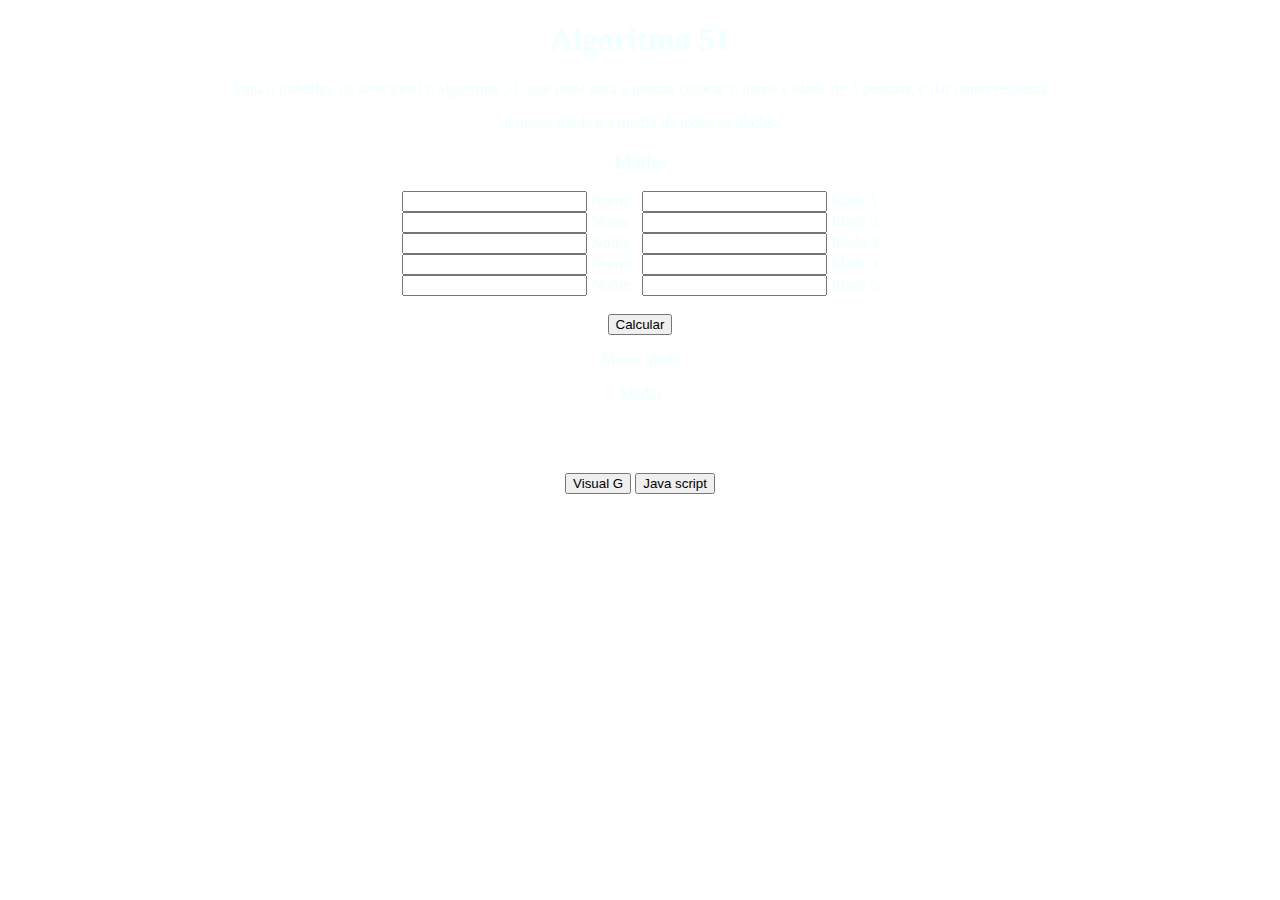
<file: index.html>
<!DOCTYPE html>
<html lang="en">
<head>
    <link rel="stylesheet" href="style.css">
    <script src="script.js"></script>
    <meta charset="UTF-8">
    <meta http-equiv="X-UA-Compatible" content="IE=edge">
    <meta name="viewport" content="width=device-width, initial-scale=1.0">
    <title>Algoritmo 51</title>
</head>
<body>
    <h1>Algoritmo 51</h1>
    <p>Para o trabalho, eu selecionei o algortimo 51, que pede para a pessoa colocar o nome e idade de 5 pessoas, e dar como resposta</p>
    <p>a maior idade e a média de todas as idades</p>
    <h3>Idades</h3>
    <input type="text">   Nome</input> &nbsp; <input id="idade1" type="number">   Idade 1</input><br>
    <input type="text">   Nome</input> &nbsp; <input id="idade2" type="number">   Idade 2</input><br>
    <input type="text">   Nome</input> &nbsp; <input id="idade3" type="number">   Idade 3</input><br>
    <input type="text">   Nome</input> &nbsp; <input id="idade4" type="number">   Idade 4</input><br>
    <input type="text">   Nome</input> &nbsp; <input id="idade5" type="number">   Idade 5</input><br><br>
    <button onclick="maioridade()">Calcular</button><br>
    <p>Maior idade</p>   <p id="r"></p>
    <p>Média</p>    <p id="r2"></p><br><br><br>
    <button onclick="VisualG()">Visual G</button>
    <button onclick="script()">Java script</button>
</body>
</html>
<script>
    function VisualG(){
        window.location.href = "VisualG.html"
    }
    function script(){
        window.location.href = "java.html"
    }
</script>
</file>
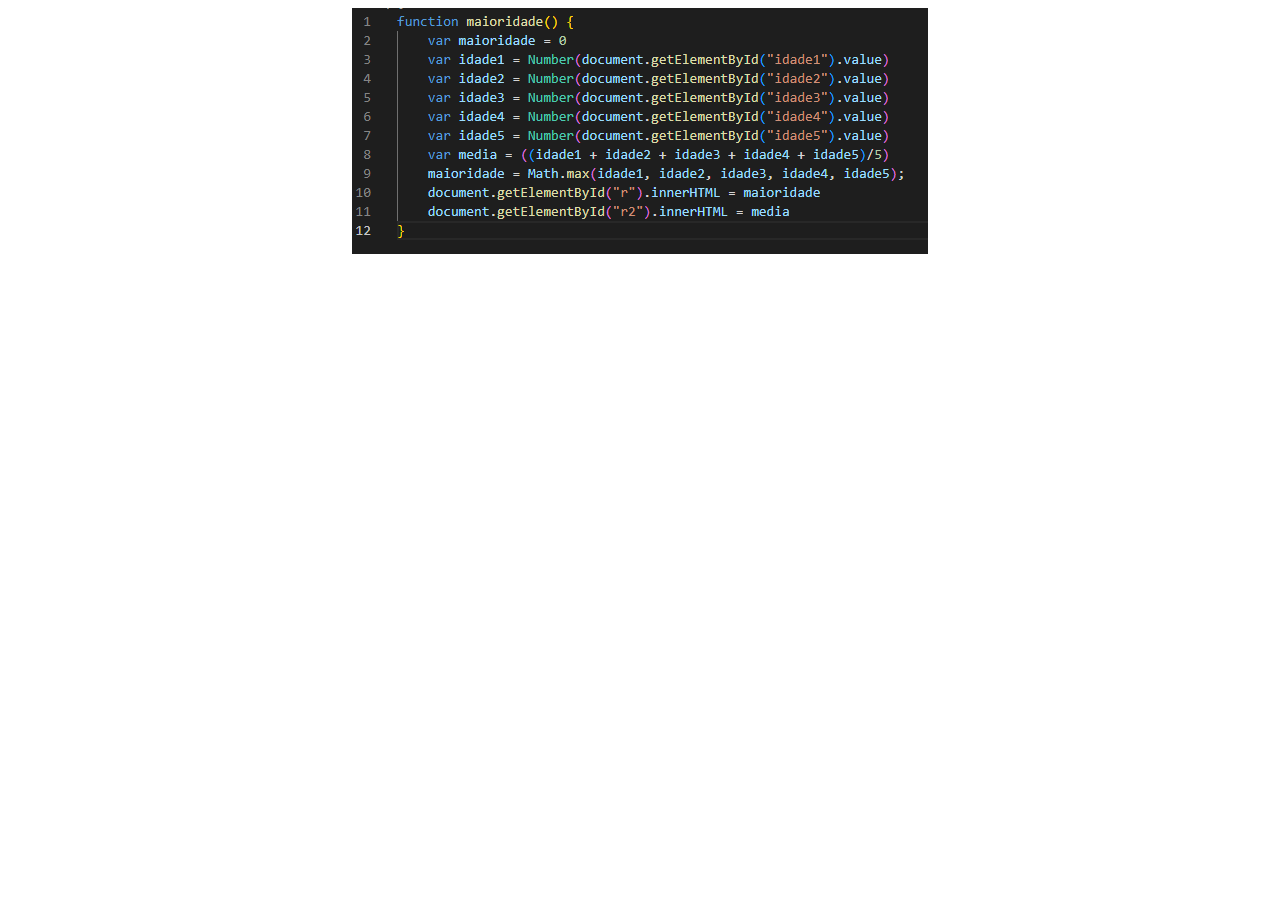
<file: java.html>
<!DOCTYPE html>
<html lang="en">
<head>
    <link rel="stylesheet" href="style.css">
    <script src="script.js"></script>
    <meta charset="UTF-8">
    <meta name="viewport" content="width=device-width, initial-scale=1.0">
    <title>visual G</title>
</head>
<body>
    <img src="script.png" alt="">
</body>
</html>
</file>
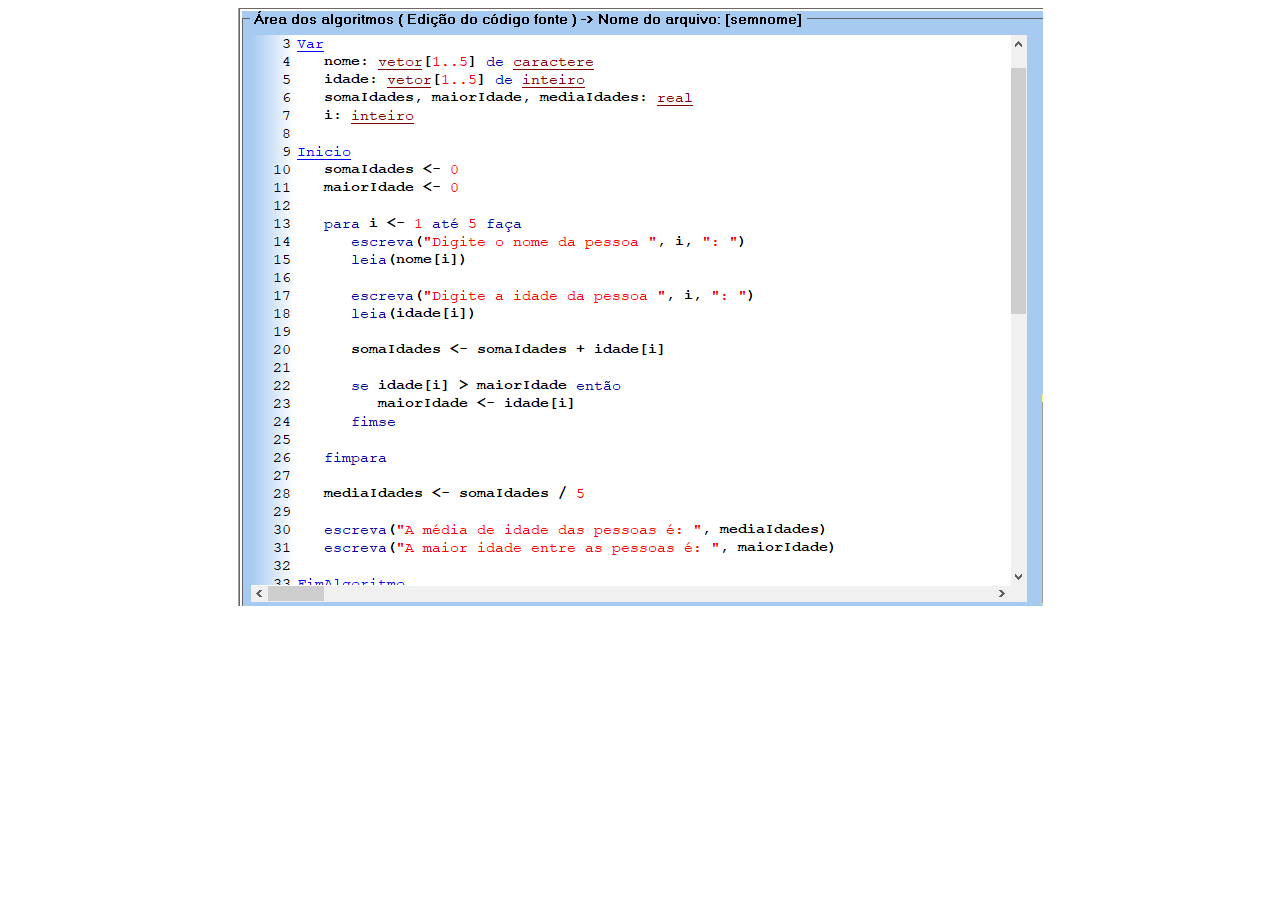
<file: VisualG.html>
<!DOCTYPE html>
<html lang="en">
<head>
    <link rel="stylesheet" href="style.css">
    <script src="script.js"></script>
    <meta charset="UTF-8">
    <meta name="viewport" content="width=device-width, initial-scale=1.0">
    <title>visual G</title>
</head>
<body>
    <img src="VisualG51.png" alt="">
</body>
</html>
</file>
<file: style.css>
body{
    text-align: center;
    background-size: cover;
    background-image: url(https://images4.alphacoders.com/131/1315107.jpeg);
    font-family: cursive;
    color: azure;
}
</file>
